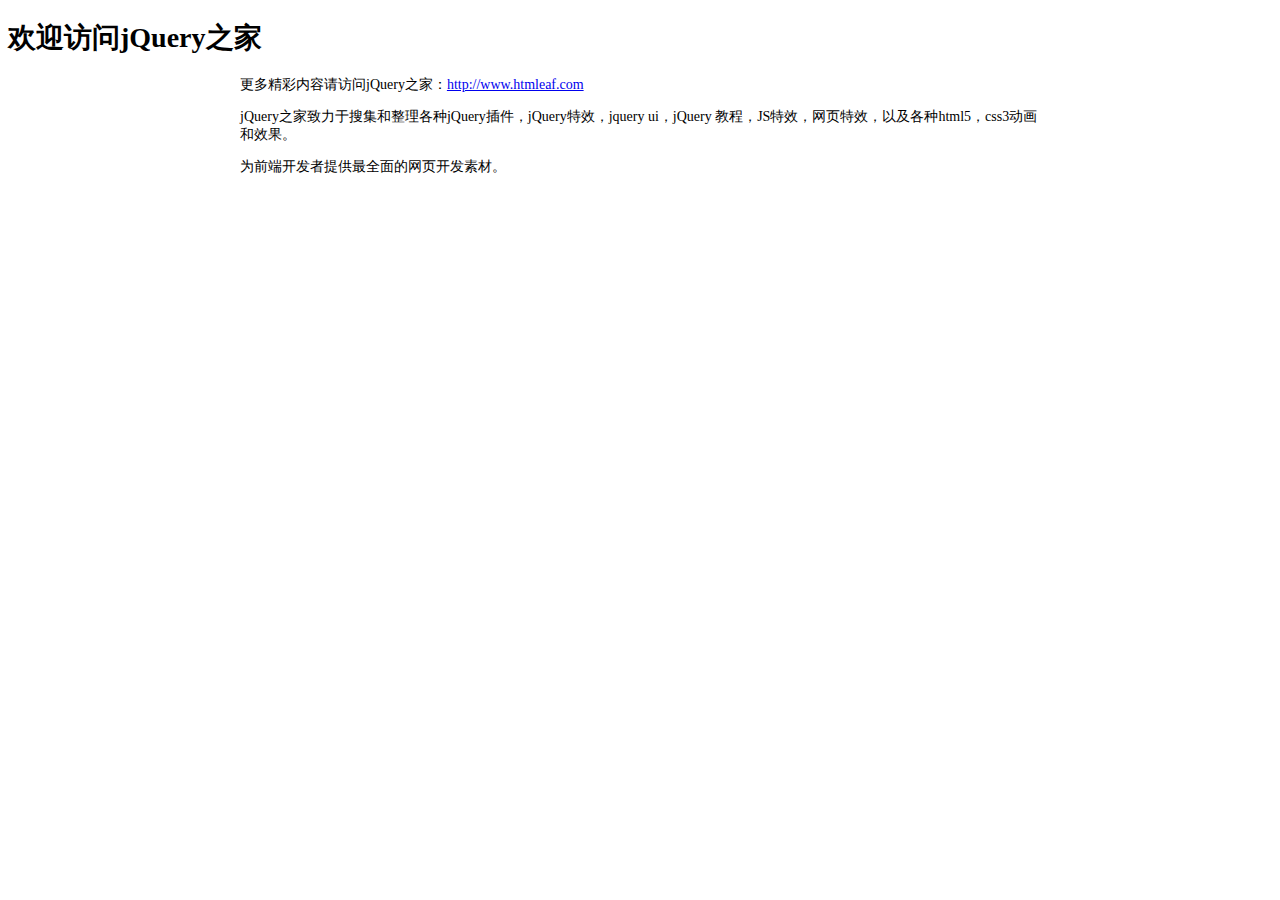
<file: MyLease/WebRoot/inputimg/readme.html>
<!DOCTYPE html PUBLIC "-//W3C//DTD XHTML 1.0 Transitional//EN" "http://www.w3.org/TR/xhtml1/DTD/xhtml1-transitional.dtd">
<html xmlns="http://www.w3.org/1999/xhtml" xml:lang="en">
<head>
	<meta http-equiv="Content-Type" content="text/html;charset=UTF-8">
	<title>jQuery之家</title>
	<style type="text/css">
		body{font-size: 14px;}
		.content{
			width: 800px;
			margin: 0 auto;
		}
	</style>
</head>
<body>
	<h1>欢迎访问jQuery之家</h1>
	<div class="content">
	<p>更多精彩内容请访问jQuery之家：<a href="http://www.htmleaf.com">http://www.htmleaf.com</a></p>
	<p>jQuery之家致力于搜集和整理各种jQuery插件，jQuery特效，jquery ui，jQuery 教程，JS特效，网页特效，以及各种html5，css3动画和效果。</p>
	<p>为前端开发者提供最全面的网页开发素材。</p>
</div>
</body>
</html>
</file>
